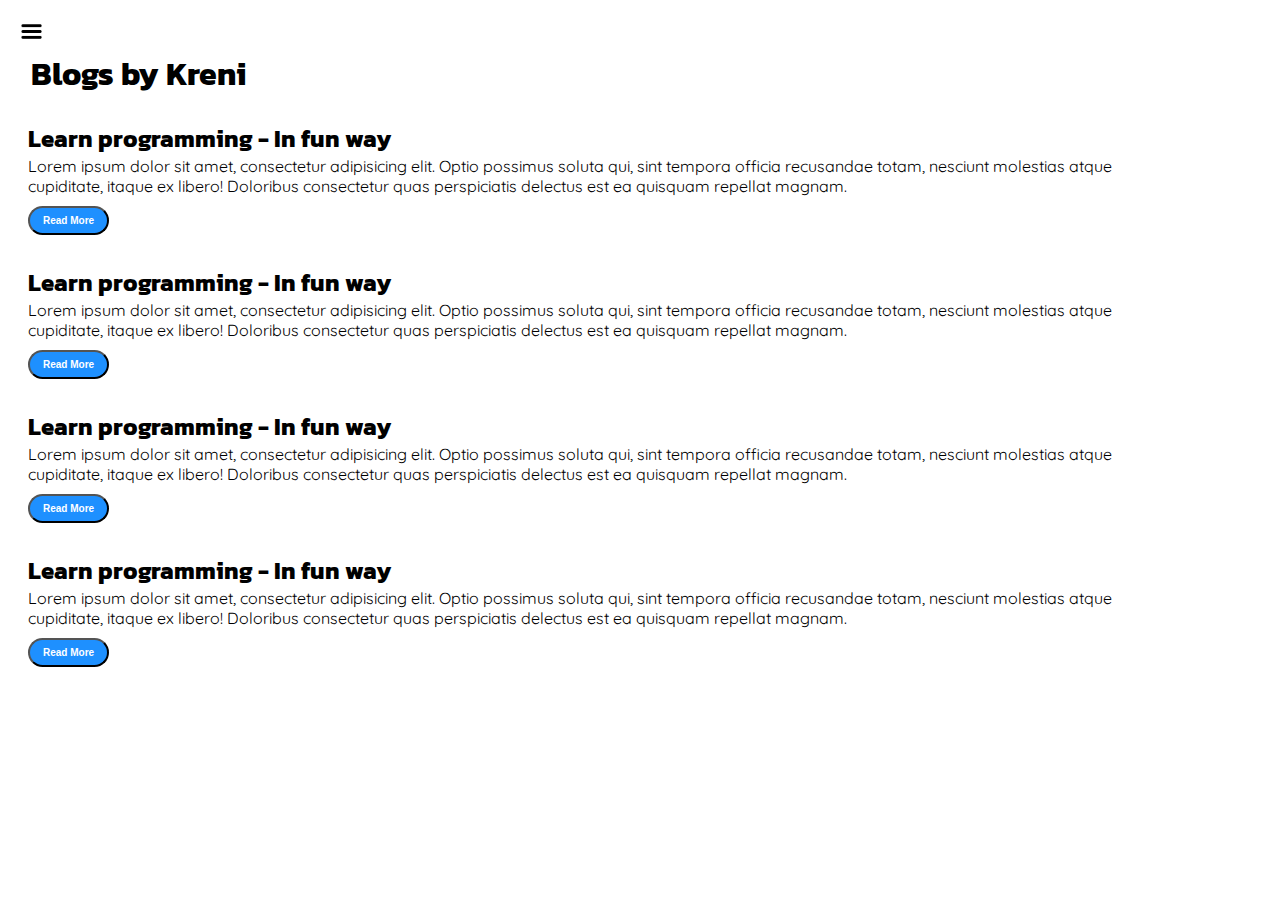
<file: blog.html>
<!DOCTYPE html>
<html lang="en">

<head>
    <meta charset="UTF-8">
    <meta http-equiv="X-UA-Compatible" content="IE=edge">
    <meta name="viewport" content="width=device-width, initial-scale=1.0">
    <title>Kreni's Portfolio</title>
    <link rel="stylesheet" href="style.css">
</head>

<body>
    <div class="container">
        <div class="sidebar sidebargo">
            <nav>
                <ul>
                    <li><a href="/index.html">Home</a></li>
                    <li><a href="/intro.html">My Intro</a></li>
                    <li><a href="/services.html">Services</a></li>
                    <li><a href="/blog.html">Blog</a></li>
                    <li><a href="/contact.html">Contact Me</a></li>
                </ul>
            </nav>
        </div>
        <div class="main">
            <div class="hamburger">
                <img class="ham" src="ham.png" alt="" width="23" />
                <img class="cross" src="cross.png" alt="" width="23" />
              </div>
            <div class="blogcontainer">
                <h1>Blogs by Kreni</h1>
                <div class="blogitem">
                    <h2>Learn programming - In fun way</h2>
                    <p>Lorem ipsum dolor sit amet, consectetur adipisicing elit. Optio possimus soluta qui, sint tempora officia recusandae totam, nesciunt molestias atque cupiditate, itaque ex libero! Doloribus consectetur quas perspiciatis delectus est ea quisquam repellat magnam.</p>
                    <button class="btn btn-sm">Read More</button>
                </div>
                <div class="blogitem">
                    <h2>Learn programming - In fun way</h2>
                    <p>Lorem ipsum dolor sit amet, consectetur adipisicing elit. Optio possimus soluta qui, sint tempora officia recusandae totam, nesciunt molestias atque cupiditate, itaque ex libero! Doloribus consectetur quas perspiciatis delectus est ea quisquam repellat magnam.</p>
                    <button class="btn btn-sm">Read More</button>
                </div>
                <div class="blogitem">
                    <h2>Learn programming - In fun way</h2>
                    <p>Lorem ipsum dolor sit amet, consectetur adipisicing elit. Optio possimus soluta qui, sint tempora officia recusandae totam, nesciunt molestias atque cupiditate, itaque ex libero! Doloribus consectetur quas perspiciatis delectus est ea quisquam repellat magnam.</p>
                    <button class="btn btn-sm">Read More</button>
                </div>
                <div class="blogitem">
                    <h2>Learn programming - In fun way</h2>
                    <p>Lorem ipsum dolor sit amet, consectetur adipisicing elit. Optio possimus soluta qui, sint tempora officia recusandae totam, nesciunt molestias atque cupiditate, itaque ex libero! Doloribus consectetur quas perspiciatis delectus est ea quisquam repellat magnam.</p>
                    <button class="btn btn-sm">Read More</button>
                </div>
            </div>
        </div>
    </div>
    <script src="script.js"></script>
</body>

</html>
</file>
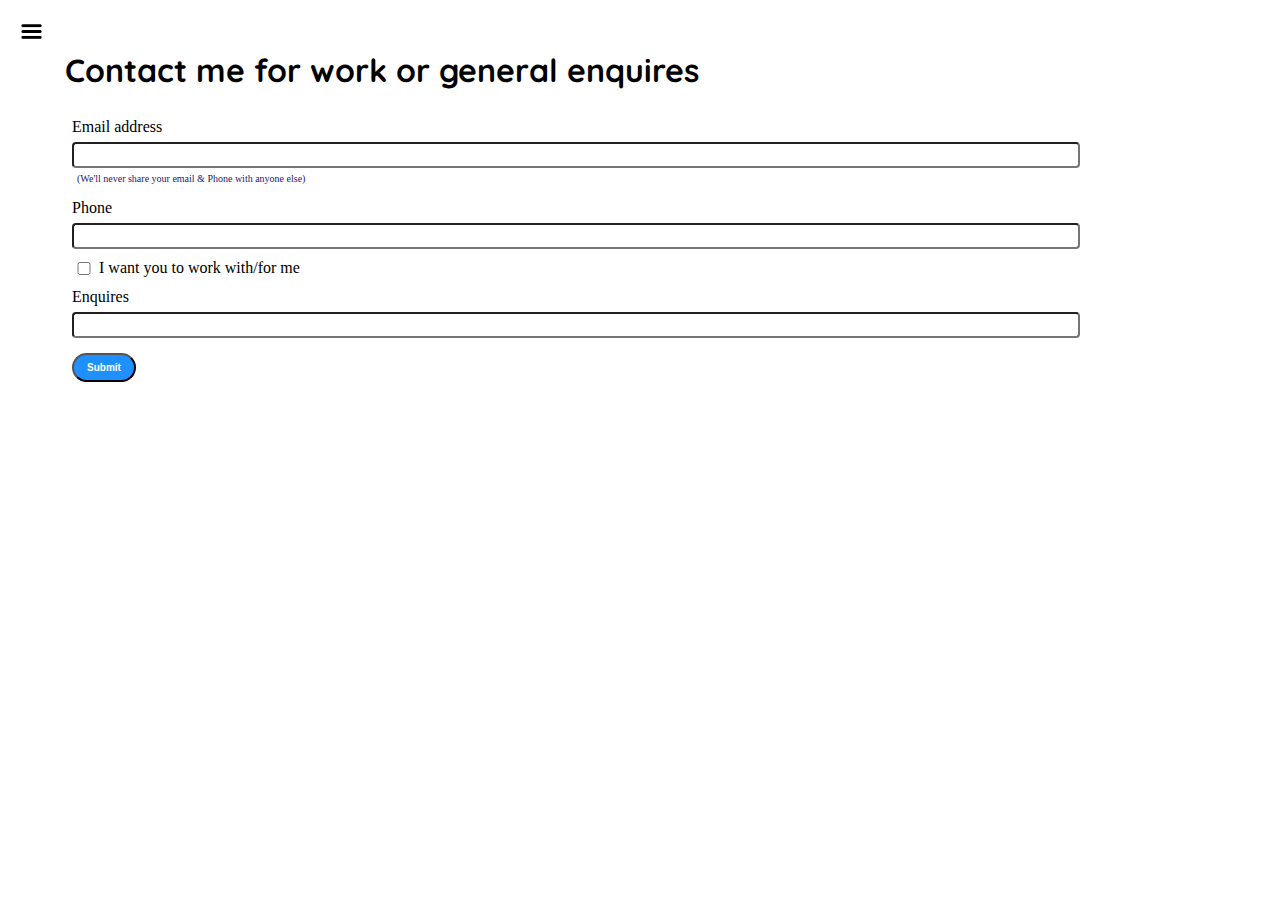
<file: contact.html>
<!DOCTYPE html>
<html lang="en">

<head>
    <meta charset="UTF-8">
    <meta http-equiv="X-UA-Compatible" content="IE=edge">
    <meta name="viewport" content="width=device-width, initial-scale=1.0">
    <title>Kreni's Portfolio</title>
    <link rel="stylesheet" href="style.css">
</head>

<body>
    <div class="container">
        <div class="sidebar sidebargo">
            <nav>
                <ul>
                    <li><a href="/index.html">Home</a></li>
                    <li><a href="/intro.html">My Intro</a></li>
                    <li><a href="/services.html">Services</a></li>
                    <li><a href="/blog.html">Blog</a></li>
                    <li><a href="/contact.html">Contact Me</a></li>
                </ul>
            </nav>
        </div>
        <div class="main">
            <div class="hamburger">
                <img class="ham" src="ham.png" alt="" width="23" />
                <img class="cross" src="cross.png" alt="" width="23" />
              </div>
            <div class="contactform">
                <h1>Contact me for work or general enquires</h1>
                <form>
                    <div class="mb-3">
                      <label for="clientemail" class="form-label">Email address</label>
                      <input type="email" class="form-control" id="clientemail" aria-describedby="emailHelp">
                      <div id="emailHelp" class="form-text">(We'll never share your email & Phone with anyone else)</div>
                    </div>
                    <div class="mb-3">
                      <label for="clientphone" class="form-label">Phone</label>
                      <input type="phone" class="form-control" id="clientphone">
                    </div>
                    <div class="mb-3" id="form-check">
                      <input type="checkbox" class="form-check-input" id="isclient">
                      <label class="form-check-label" for="isclient">I want you to work with/for me</label>
                    </div>
                    <div class="mb-3">
                        <label for="enquires" class="form-label">Enquires</label>
                        <input type="enquires" class="form-control" id="enquires">
                      </div>
                    <button type="submit" class="btn btn-sm">Submit</button>
                  </form>    
            </div>
        </div>
    </div>
    <script src="script.js"></script>
</body>

</html>
</file>
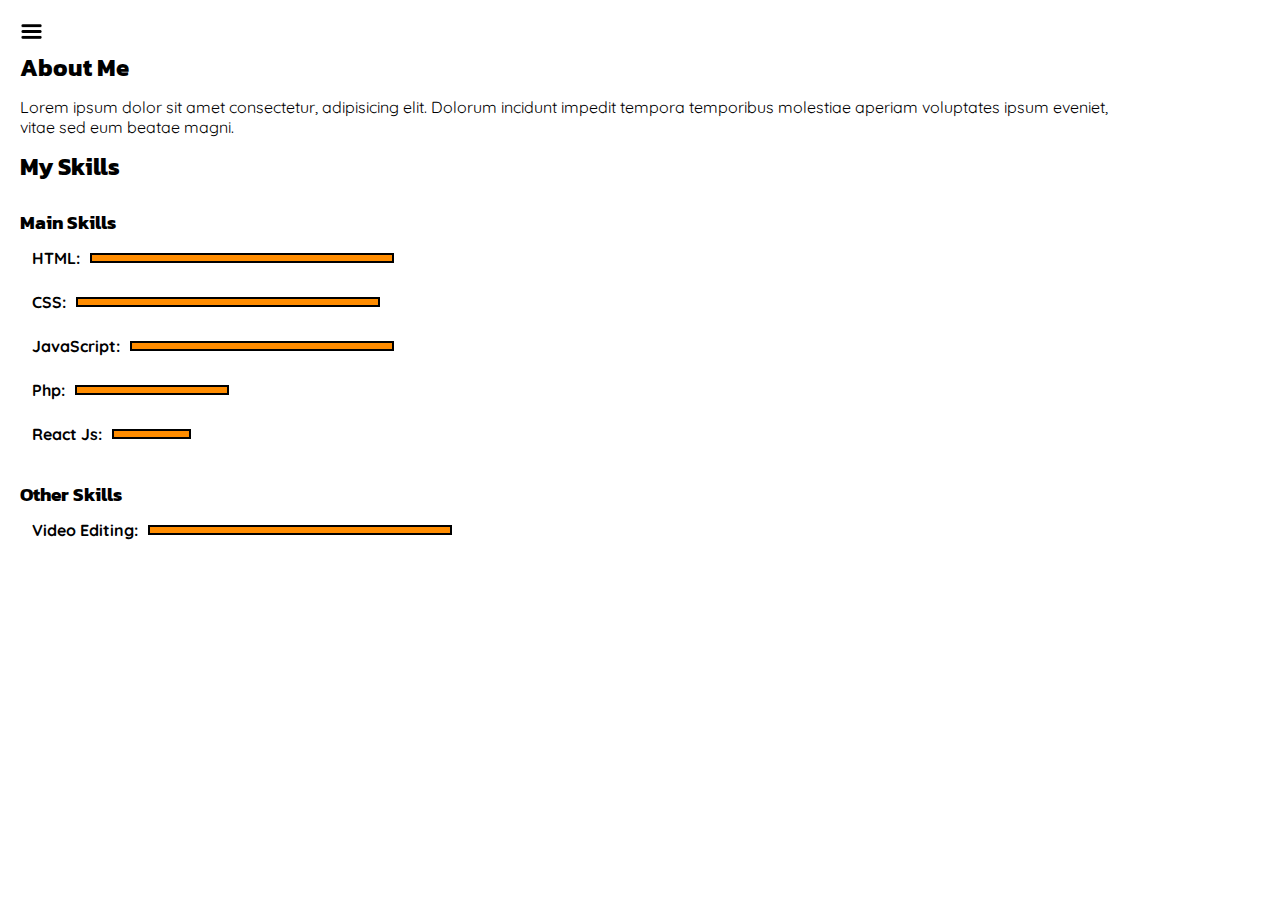
<file: intro.html>
<!DOCTYPE html>
<html lang="en">

<head>
    <meta charset="UTF-8">
    <meta http-equiv="X-UA-Compatible" content="IE=edge">
    <meta name="viewport" content="width=device-width, initial-scale=1.0">
    <title>Kreni's Portfolio</title>
    <link rel="stylesheet" href="style.css">
</head>

<body>
    <div class="container">
        <div class="sidebar sidebargo">
            <nav>
                <ul>
                    <li><a href="/index.html">Home</a></li>
                    <li><a href="/intro.html">My Intro</a></li>
                    <li><a href="/services.html">Services</a></li>
                    <li><a href="/blog.html">Blog</a></li>
                    <li><a href="/contact.html">Contact Me</a></li>
                </ul>
            </nav>
        </div>
        <div class="main">
            <div class="hamburger">
                <img class="ham" src="ham.png" alt="" width="23" />
                <img class="cross" src="cross.png" alt="" width="23" />
              </div>
            <div class="intro">
                <h2>About Me</h2>
                <p>
                    Lorem ipsum dolor sit amet consectetur, adipisicing elit. Dolorum incidunt impedit tempora
                    temporibus molestiae aperiam voluptates ipsum eveniet, vitae sed eum beatae magni.
                </p>
                <h2>My Skills</h2>
                <div class="skillcontainer">
                    <div class="mainskills">
                        <h3>Main Skills</h3>
                        <div class="skillitem">HTML: <div class="skill hundred"></div>
                        </div>
                        <div class="skillitem">CSS: <div class="skill hundred"></div>
                        </div>
                        <div class="skillitem">JavaScript: <div class="skill e5"></div>
                        </div>
                        <div class="skillitem">Php: <div class="skill fifty"></div>
                        </div>
                        <div class="skillitem">React Js: <div class="skill t5"></div>
                        </div>
                    </div>
                    <div class="otherskills">
                        <h3>Other Skills</h3>
                        <div class="skillitem">Video Editing: <div class="skill hundred"></div>
                        </div>
                    </div>
                </div>
            </div>
        </div>
    </div>
    <script src="script.js"></script>
</body>

</html>
</file>
<file: style.css>
@import url('https://fonts.googleapis.com/css2?family=Kanit&display=swap');
@import url('https://fonts.googleapis.com/css2?family=Barlow&display=swap');
@import url('https://fonts.googleapis.com/css2?family=Quicksand:wght@300&display=swap');

* {
    margin: 0;
    padding: 0;
}

.sidebar {
    position: absolute;
    background-color: rgb(190, 184, 184);
    height: 100vh;
    font-family: 'Kanit', sans-serif;
    transition: transform 0.3s ease-in;
}

.sidebar nav {
    padding: 40px;
}

.sidebar nav li {
    list-style: none;
    font-size: 20px;
    padding: 25px 0;
}

.sidebar nav li a{
    text-decoration: none;
    color: black;
}

.main {
    /* background-color: green; */
    width: 90vw;
    height: 100vh;
}

.container {
    display: flex;
}

.infocontainer {
    /* background-color: aqua; */
    height: 60vh;
    width: 70vw;
    margin: 50px auto;
    display: flex;
    justify-content: space-around;

}

.devinfo {
    font-size: 16px;
    display: flex;
    justify-content: center;
    flex-direction: column;
}

.hello {
    font-size: 3em;
    font-family: 'Kanit', sans-serif;
}

.name {
    font-size: 3em;
    font-weight: bold;
    font-family: 'Kanit', sans-serif;
}

.about {
    font-size: 2.2em;
    font-family: 'Kanit', sans-serif;
}

.moreabout{
    font-size: 1.5em;
    font-family: 'Barlow', sans-serif;
    margin-top: 10px;
}

.buttons{
    margin-top: 34px;
    font-size: 8px;
}

.btn {
    padding: 9px 14px;
    border-radius: 22px;
    color: white;
    background-color: dodgerblue;
    font-weight: bold;
    font-size: 2em;
    margin: 2px 2px;
    cursor: pointer;
}

.btn:hover{
    color: dodgerblue;
    background-color: white;
}

.btn-sm{
    font-size: 10px;
    padding: 7px 13px;
    margin: 10px 0;
}
.devpic img {
    height: 60vh;
}

.contactform{
    padding: 0 34px;
    /* padding-top: 100px; */
    margin: 88px;
}

.contactform h1{
    font-family: 'Quicksand', sans-serif;
    /* padding: 24px 0; */
}

.contactform form div{
    display: flex;
    flex-direction: column;
    padding: 5px 0;
}

.contactform form{
    margin: 0 30px;
}

.contactform form div input{
    /* width: 25vw; */
    border-radius: 4px;
    font-size: 12px;
    padding: 4px;
    margin: 6px 0 0 0;
}

#emailHelp{
    color: midnightblue;
    font-size: 10px;
    margin: 0 5px;
}

#form-check{
    display: flex;
    flex-direction: row;
}

#form-check input{
    width: 24px;
    margin: 3px 0;
}

#form-check label{
    margin-left: 3px;
}

h1{
    font-family: 'Kanit', sans-serif;
    margin: 23px;
}
.blogitem{
    margin: 20px;
    font-family: 'Kanit', sans-serif;
}

.blogcontainer{
    margin: 88px;
}

p{
    font-family: 'Quicksand', sans-serif;
}

.intro{
    margin: 88px;
}

.intro h2{
    font-family: 'Kanit', sans-serif;
    margin: 12px;
}

.intro h3{
    font-family: 'Kanit', sans-serif;
}

.intro p{
    font-family: 'Quicksand', sans-serif;
    margin: 12px;
}

.mainskills{
    padding: 12px;
}

.otherskills{
    padding: 12px;
}

.skillitem{
    display: flex;
    align-items: center;
    padding: 12px;
    font-family: 'Quicksand', sans-serif;
    font-weight: bold;
}

.skill{
    width: 300px;
    height: 6px;
    background-color: darkorange;
    border: 2px solid black;
    margin-left: 10px;
}

.hundred{
    width: 300px;
}
.e5{
    width: 260px;
}
.s5{
    width: 220px;
}
.fifty{
    width: 150px;
}
.t5{
    width: 75px;
}

.sidebargo{
    transform: translate(-300px, 0px);
    position: absolute;
}

.hamburger{
    position: absolute;
    cursor: pointer;
    top: 10px;
    left: 10px;
}

.ham{
    margin-top: 10px;
    margin-left: 10px;
}

.cross{
    margin-left: 135px;
}

@media (max-width: 1340px) {
    /* *{
        background-color: aqua;
    } */
    .buttons{
        font-size: 5px;
    }
    .devinfo{
        font-size: 10px;
    }
    .devpic{
        display: none;
    }
    .intro, .blogcontainer, .contactform{
        margin: 50px 8px;
    }
}
</file>
